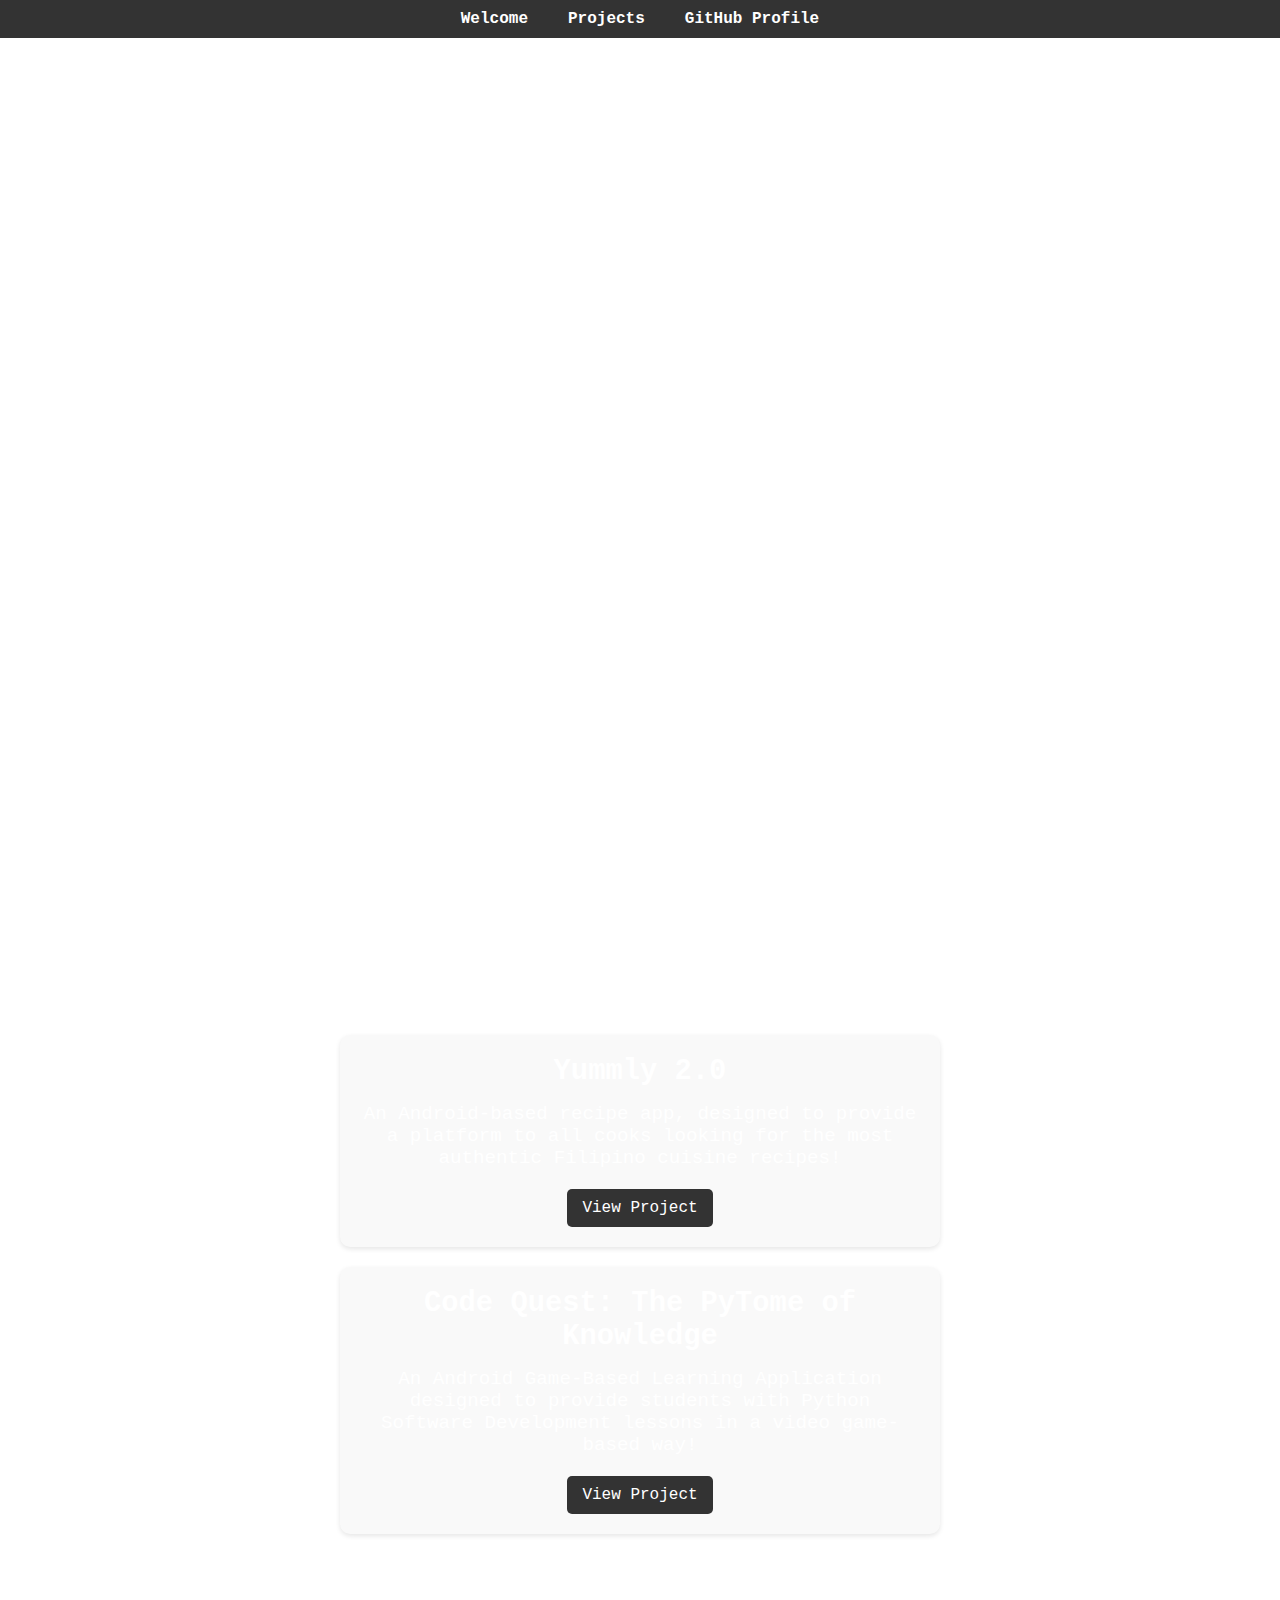
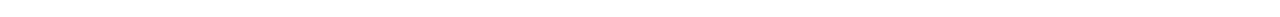
<file: reference_code/reference.html>
<!DOCTYPE html>
<html lang="en">
<head>
    <meta charset="UTF-8">
    <meta name="viewport" content="width=device-width, initial-scale=1.0">
    <title>My Portfolio</title>
    <link rel="stylesheet" href="styles.css">
</head>
<body>

    <!-- Navbar -->
    <nav id="navbar">
        <ul>
            <li><a href="#welcome-section">Welcome</a></li>
            <li><a href="#projects">Projects</a></li>
            <li><a id="profile-link" href="https://github.com/krColonia" target="_blank">GitHub Profile</a></li>
        </ul>
    </nav>

    <!-- Welcome Section -->
    <section id="welcome-section">
        <h1>Welcome to My Portfolio</h1>
        <p>A showcase of my work and projects</p>
    </section>

    <!-- Projects Section -->
    <section id="projects">
        <h2>My Projects</h2>
        <div class="project-tile">
            <h3>Yummly 2.0</h3>
            <p>An Android-based recipe app, designed to provide a platform to all cooks looking for the most authentic Filipino cuisine recipes!</p>
            <a href="https://github.com/krcolonia/Yummly-2.0" target="_blank">View Project</a>
        </div>
        <div class="project-tile">
            <h3>Code Quest: The PyTome of Knowledge</h3>
            <p>An Android Game-Based Learning Application designed to provide students with Python Software Development lessons in a video game-based way!</p>
            <a href="https://github.com/krcolonia/CodeQuest-ThePytomeOfKnowledge" target="_blank">View Project</a>
        </div>
        <!-- Add more project tiles as needed -->
    </section>

</body>
</html>
</file>
<file: reference_code/styles.css>
/* Basic Reset */
* {
	margin: 0;
	padding: 0;
	box-sizing: border-box;
}

body {
font-family: 'bender', monospace;
display: flex;
flex-direction: column;
min-height: 100vh;

background-image: url('https://i.imgur.com/z3rsDTU.png');
background-size: cover;
background-position: center;
background-repeat: no-repeat;
background-attachment: fixed;

scrollbar-width: thin;
scrollbar-color: transparent transparent;
-ms-overflow-style: none;
scrollbar-width: none;
overflow: -moz-scrollbars-none;

color: white;
}

/* Navbar */
#navbar {
	background-color: #333;
	color: white;
	position: fixed;
	top: 0;
	width: 100%;
	z-index: 1000;
}

#navbar ul {
	display: flex;
	justify-content: center;
	padding: 10px 0;
	list-style-type: none;
}

#navbar ul li {
	margin: 0 20px;
}

#navbar a {
	color: white;
	text-decoration: none;
	font-weight: bold;
}

#navbar a:hover {
	text-decoration: underline;
}

/* Welcome Section */
#welcome-section {
	height: 100vh;
	// background-color: #f4f4f4;
	display: flex;
	flex-direction: column;
	justify-content: center;
	align-items: center;
	text-align: center;
}

#welcome-section h1 {
	font-size: 3rem;
	margin-bottom: 20px;
}

#welcome-section p {
	font-size: 1.5rem;
}

/* Projects Section */
#projects {
	padding: 50px 20px;
	background-color: #fff;
}

#projects h2 {
	text-align: center;
	font-size: 2.5rem;
	margin-bottom: 40px;
}

.project-tile {
	background-color: #f9f9f9;
	padding: 20px;
	margin: 20px auto;
	width: 80%;
	max-width: 600px;
	border-radius: 10px;
	text-align: center;
	box-shadow: 0 2px 5px rgba(0, 0, 0, 0.1);
}

.project-tile h3 {
	margin-bottom: 15px;
	font-size: 1.8rem;
}

.project-tile p {
	margin-bottom: 20px;
	font-size: 1.2rem;
}

.project-tile a {
	display: inline-block;
	padding: 10px 15px;
	background-color: #333;
	color: white;
	border-radius: 5px;
	text-decoration: none;
}

.project-tile a:hover {
	background-color: #555;
}

/* Media Query */
@media (max-width: 768px) {
	#navbar ul {
			flex-direction: column;
			align-items: center;
	}

	#navbar ul li {
			margin: 10px 0;
	}

	#welcome-section h1 {
			font-size: 2.5rem;
	}

	#welcome-section p {
			font-size: 1.2rem;
	}

	.project-tile {
			width: 100%;
	}
}
</file>
